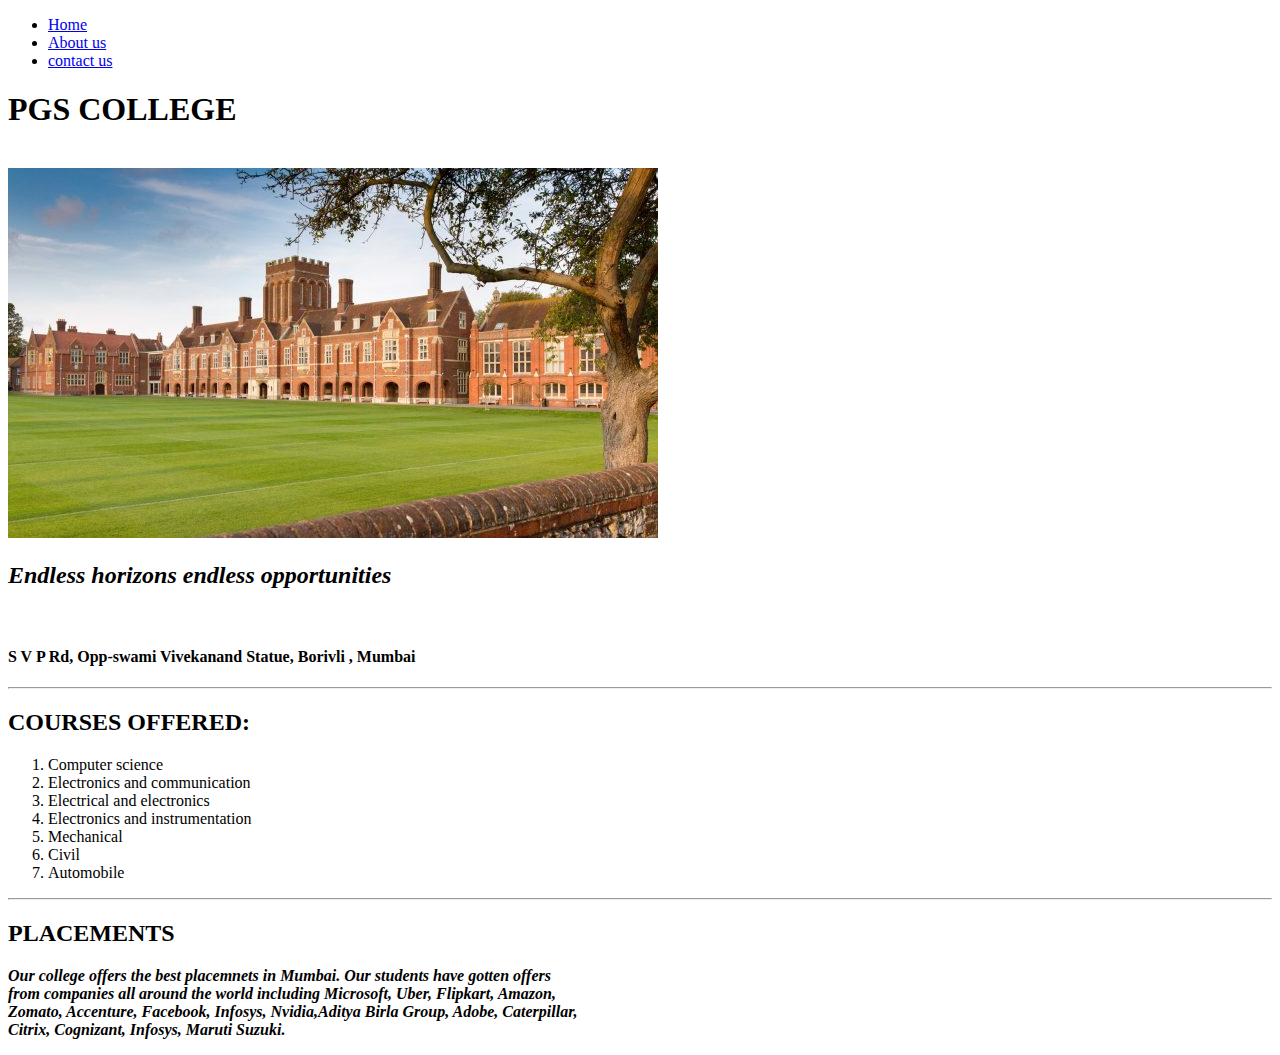
<file: college.html>
<!Doctype html>
<html>
<head>
 <title>PGS COLLEGE</title>   
     <link href="style.css" type="text/css" rel="stylesheet">
</head>
<body>
    <div id="box">
        <ul>
            <li><a href="college.html">Home</a></li>
            <li><a href="about.html">About us</a></li>
            <li><a href="contact.html">contact us</a></li>
        </ul>
        <h1>PGS COLLEGE</h1><br>
  <img src="clg.jpg" id="clg">
    
        <h2><i>Endless horizons endless opportunities</i></h2><br>
    <h4> S V P Rd, Opp-swami Vivekanand Statue, Borivli , Mumbai </h4>
    <hr>
    <h2>COURSES OFFERED:</h2>
    <ol>
        <li>Computer science</li>
        <li>Electronics and communication</li>
        <li>Electrical and electronics</li>
        <li>Electronics and instrumentation</li>
        <li>Mechanical</li>
        <li>Civil</li>
        <li>Automobile</li>
    
    </ol>
    <hr>
    <h2>PLACEMENTS</h2>
        <p><i><b>Our college offers the best placemnets in Mumbai. Our students have gotten offers <br>from companies all around the world including Microsoft, Uber, Flipkart, Amazon,<br> Zomato, Accenture, Facebook, Infosys, Nvidia,Aditya Birla Group, Adobe, Caterpillar, <br>Citrix, Cognizant, Infosys, Maruti Suzuki.</b></i></p>
    </div>
</body>
</html>
</file>
<file: style.css>
.container{
    max-width:1000px;
}
</file>
